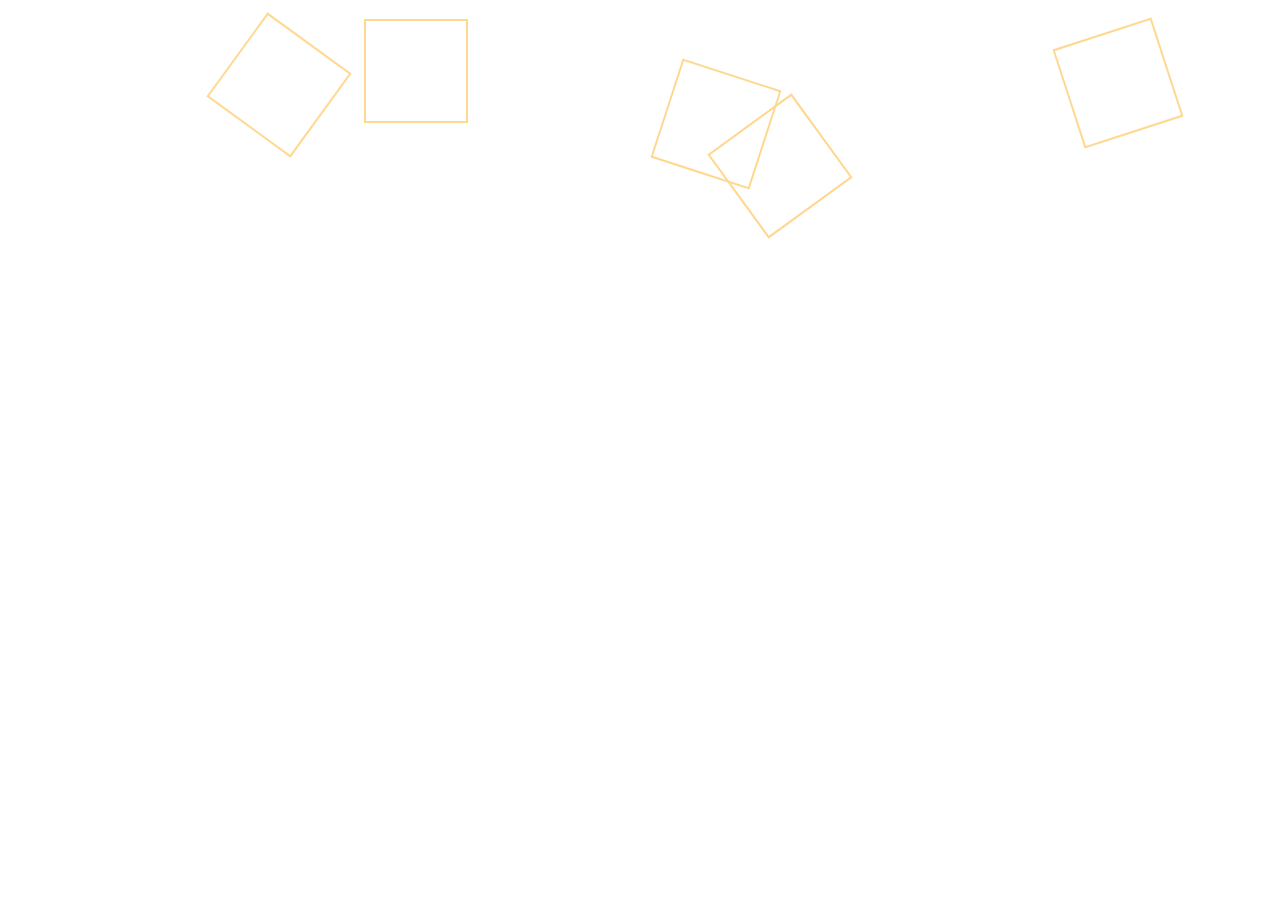
<file: index.html>
<!DOCTYPE html>
<html>
<head>
	<meta charset="utf-8">
	<meta name="viewport" content="width=device-width, initial-scale=1">
	<title>F19 Web Advanced: Javascript</title>
	<link rel="stylesheet" type="text/css" href="assets/main.css">
</head>
<body>

	<div id="root_1_review"></div>

	<div id="root_2_function"></div>

	<div id="root_3_settimeout"></div>

	<div id="root_4_setinterval"></div>

	<div id="root_5_setinterval"></div>

	<div id="root_6_settimeout"></div>

	<script type="text/javascript" src="assets/script.js"></script>
</body>
</html>
</file>
<file: assets/main.css>
*{
	padding: 0;
	margin: 0;
}
 

body{
	padding: 0.5rem;
	width: 100%;
	height: 100%;
}



h1, h2, h3, h4, h5, h6, p, ul, ol, li{
	font-weight: normal;
	font-size: 1rem;
}

h1{
	text-decoration: underline;
	color: darkgray;
}

hr{
	height: 2px;
	background-color: darkgray;
	border: none;
	margin-top: 4rem;
	margin-bottom: 0.5rem;
}
.root_6_settimeout{
	width: 100%;		
	height: 100%;
}

.square{
	width: 100px;
	height: 100px;
	display: inline-block;
	border: 2px solid;
}
</file>
